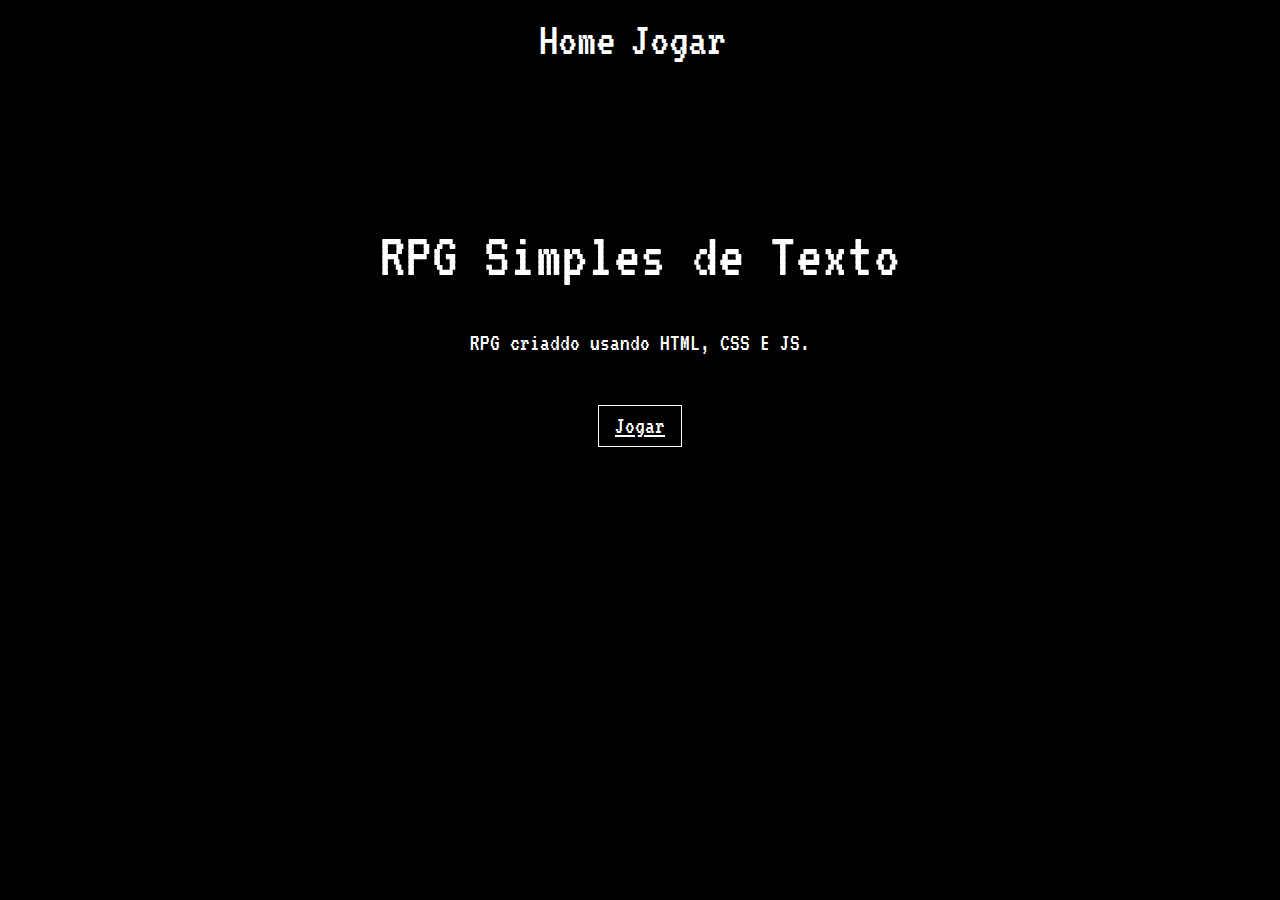
<file: index.html>
<!DOCTYPE html>
<html lang="en">
<head>
    <meta charset="UTF-8">
    <meta http-equiv="X-UA-Compatible" content="IE=edge">
    <meta name="viewport" content="width=device-width, initial-scale=1.0">
    <link rel="stylesheet" href="style.css" />
    <title>RPG Based</title>
</head>
<body>
    <di class="main-content">
        <div class="header">
            <ul class="header-list">
                <li class="header-list-item"><a href="index.html">Home</a></li>
                <li class="header-list-item"><a href="play.html">Jogar</a></li>
            </ul>
        </div>
        <div class="content">
            <div class="container">
                <div class="title-area">
                    <h1 class="title">RPG Simples de Texto</h1>
                </div>
                <div class="info-area">
                    <p class="info-text">RPG criaddo usando HTML, CSS E JS.</p>
                </div>
                <div class="play-area">
                    <div class="play-buttom">
                        <a href="play.html">Jogar</a>
                    </div>
                </div> 
            </div>
        </div>
    </di>
</body>
</html>
</file>
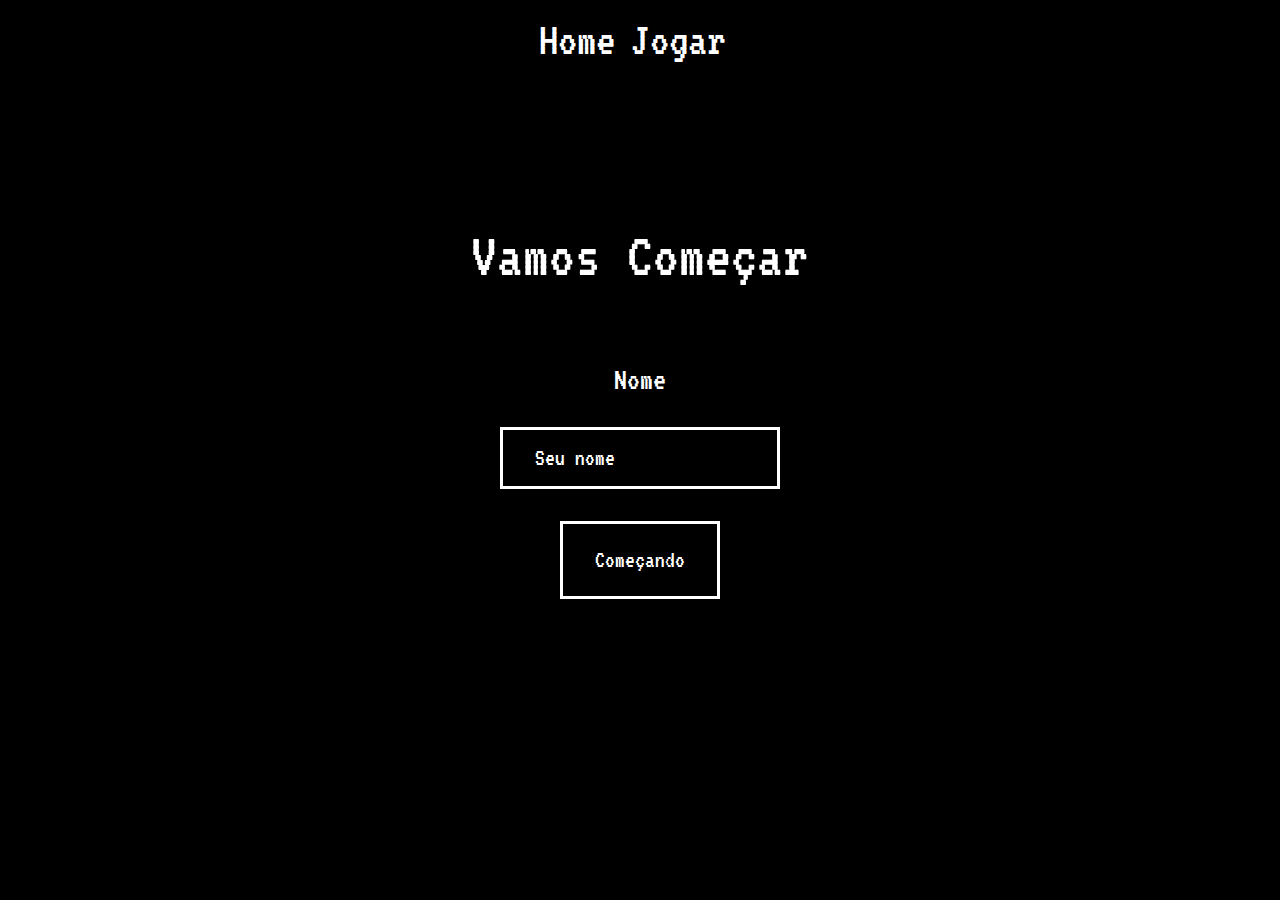
<file: play.html>
<!DOCTYPE html>
<html lang="en">
<head>
    <meta charset="UTF-8">
    <meta http-equiv="X-UA-Compatible" content="IE=edge">
    <meta name="viewport" content="width=device-width, initial-scale=1.0">
    <link rel="stylesheet" href="style.css" />
    <title>RPG Based</title>
</head>
<body>
    <di class="main-content">
        <div class="header">
            <ul class="header-list">
                <li class="header-list-item"><a href="index.html">Home</a></li>
                <li class="header-list-item"><a href="play.html">Jogar</a></li>
            </ul>
        </div>
        <div class="content">
            <div class="container">
               <div class="title-area">
                    <h1 class="title">Vamos Começar</h1>
               </div>
               <div class="input-area">
                    <div class="input-0">
                        <div class="input-form">
                            <div class="input-zone">
                                <label for="nome">
                                    <p class="input-text">Nome</p>
                                </label>
                                <input type="text" required placeholder="Seu nome" name="nome" id="input-0">
                            </div>
                            <button  onclick="handleNameSubmit()">
                                <p class="input-text">Começando</p>
                            </button>
                        </div>
                    </div>
               </div> 
               <div class="rpg-zone">

               </div>  
            </div>
        </div>
    </di>
    <script src="situations.js"></script>
    <script src="main.js"></script>
</body>
</html>
</file>
<file: style.css>
@import url('https://fonts.googleapis.com/css2?family=VT323&display=swap');

/* Presets */

body {
    text-align: center;
    background: #000;
    color: #fff;
    font-family: "VT323" , monospace;
}

/* Header */

.header-list {
    display: flex;
    justify-content: center;
    padding: 0;
}

.header-list .header-list-item {
    list-style-type: none;
    margin-right: 16px;
    font-size: 32px;
}

@media screen and (min-width: 768px) {
    .header-list .header-list-item {
        font-size: 48px;
    }    
}

.header-list .header-list-item:hover {
   border-bottom: 2px solid #fff;
   cursor: pointer;
}

.header-list .header-list-item a {
    text-decoration: none;
    color: #fff;
}

/* Content */

.content{
    margin-top: 80px;
}

@media screen and (min-width: 768px) {
    .content {
        margin-top: 160px;
    }
}

.content .container {
    margin: 0 auto;
    width: 100%;
    max-width: 280px;
}

@media screen and (min-width: 768px)  {
    .content .container {
        max-width: 1288px;
    }    
}

.title-area .title {
    font-weight: 400;
    font-size: 48px;
    text-align: center;

}

@media screen and (min-width: 768px) {
    .title-area .title {
        font-size: 64px;
    }
}


.info-area .info-text {
    font-size: 16px;
    text-align: center;
}

@media screen and (min-width: 768px) {
    .info-area .info-text {
        font-size: 24px;
    }
}


.play-area  {
    display: flex;
    justify-content: center;
    margin-top: 50px;
}

.play-area .play-buttom {
    font-size: 24px;
    padding: 8px 16px;
    border: 1px solid #fff;

}

.play-area .play-buttom a {
    color: #fff;
}


/* play page*/

.input-form {
    display: flex;
    flex-direction: column;
    align-items: center;
}

label .input-text {
    font-size: 32px;
}

.input-zone input {
    padding: 16px 32px;
    background: #000;
    border: 3px solid #fff;
    font-family: "VT323" , monospace;
    font-size: 24px; 
    color: #fff;     
}

.input-zone input::placeholder {
    color: #fff;
}

.input-form button, button, .situation-inner-options button { 
    margin-top: 32px;
    background: #000;
    border: 3px solid #fff;
    padding: 0px 32px;
    color: #fff;
    font-family: "VT323" , monospace;
    font-size: 24px;
}

/* Rpg zone */

.rpg-zone {
    display: flex;
    justify-content: center;
    flex-direction: column;
}

.rpg-zone div {
    max-width: 280px;
    margin: 0 auto;
}

@media screen and (min-width: 768px)  {
    .rpg-zone div {
        max-width: 1200px;
        margin: 0 auto;
    }
    
}

.rpg-zone p {
   font-size: 18px ;
}

@media screen and (min-width: 768px)  {
    .rpg-zone p {
       font-size: 24px;
    }
    
}

buttom:hover {
    cursor: pointer;
}

.hub {
    width: 100%;
}

.hub-inner {
    display: flex;
    justify-content: space-between;
}

.playerOptions {
    display: flex;
    flex-direction: column;
}

.playerOptions button {
    text-align: center;
}

.situation-inner-options {
    display: flex;
    justify-content: space-between;
    flex-direction: column;
}

.results {
    display: flex;
    justify-content: center;
    flex-direction: column;
    align-items: center;
}

@media screen and (min-width: 768px) {
    .situation-inner-options {
        flex-direction: row;
    }
}
</file>
